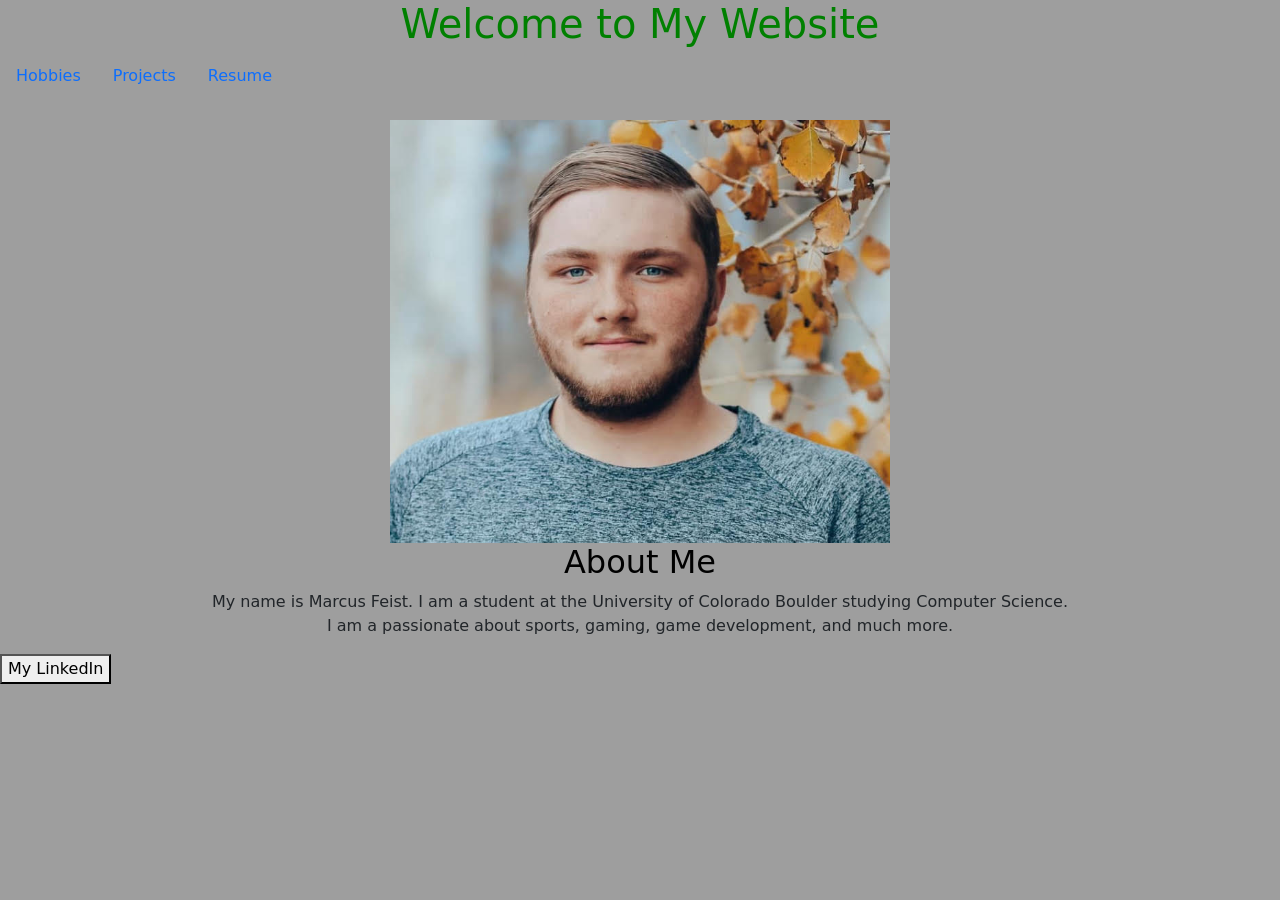
<file: index.html>
<!DOCTYPE html>
<html lang="en">
    <head>
        <meta charset="UTF-8">
        <meta name="viewport" content="width=device-width, initial-scale=1">
        <title>Marcus' Home Page</title>
        <link href="https://cdn.jsdelivr.net/npm/bootstrap@5.3.8/dist/css/bootstrap.min.css" rel="stylesheet" integrity="sha384-sRIl4kxILFvY47J16cr9ZwB07vP4J8+LH7qKQnuqkuIAvNWLzeN8tE5YBujZqJLB" crossorigin="anonymous">
        <link rel="stylesheet" href="../resources/css/styles.css">
    </head>
    <body>
        <header>
            <h1>Welcome to My Website</h1>
        </header>

        <nav>
            <!--
                <div class="nav-links">
                    <a href="./hobbies.html">Hobbies</a>
                    <a href="./projects.html">Projects</a>
                    <a href="./resume.html">Resume</a>
                </div>
            -->
            <ul class="nav"> <!-- nav classes together are used to create a simple navigation list using a flexbox -->
                <li class="nav-item">
                    <a class="nav-link active" aria-current="page" href="./hobbies.html">Hobbies</a>
                </li>
                <li class="nav-item"> <!-- needs to be used in lists-->
                    <a class="nav-link" href="./projects.html">Projects</a> <!-- nav-link is used for links-->
                </li>
                <li class="nav-item">
                    <a class="nav-link" href="./resume.html">Resume</a>
                </li>
            </ul>
        </nav>
        <br>
        <main>
            <img class="profile-picture" src="../resources/img/pfp.jpg" alt="Profile Picture" width="200" height="200">
                <section style="text-align: center;">
                    <h2>About Me</h2>
                    <p>My name is Marcus Feist. I am a student at the University of Colorado Boulder studying Computer Science.<br>
                        I am a passionate about sports, gaming, game development, and much more. 
                    </p>
                </section>
        </main>

        <footer>
            <form action="https://www.linkedin.com/in/marcus-feist-07030b360" method="get" target="_blank">
                <button type="submit">My LinkedIn</button>
            </form>
        </footer>
        <script src="https://cdn.jsdelivr.net/npm/bootstrap@5.3.8/dist/js/bootstrap.bundle.min.js" integrity="sha384-FKyoEForCGlyvwx9Hj09JcYn3nv7wiPVlz7YYwJrWVcXK/BmnVDxM+D2scQbITxI" crossorigin="anonymous"></script>
    </body>

</html>
</file>
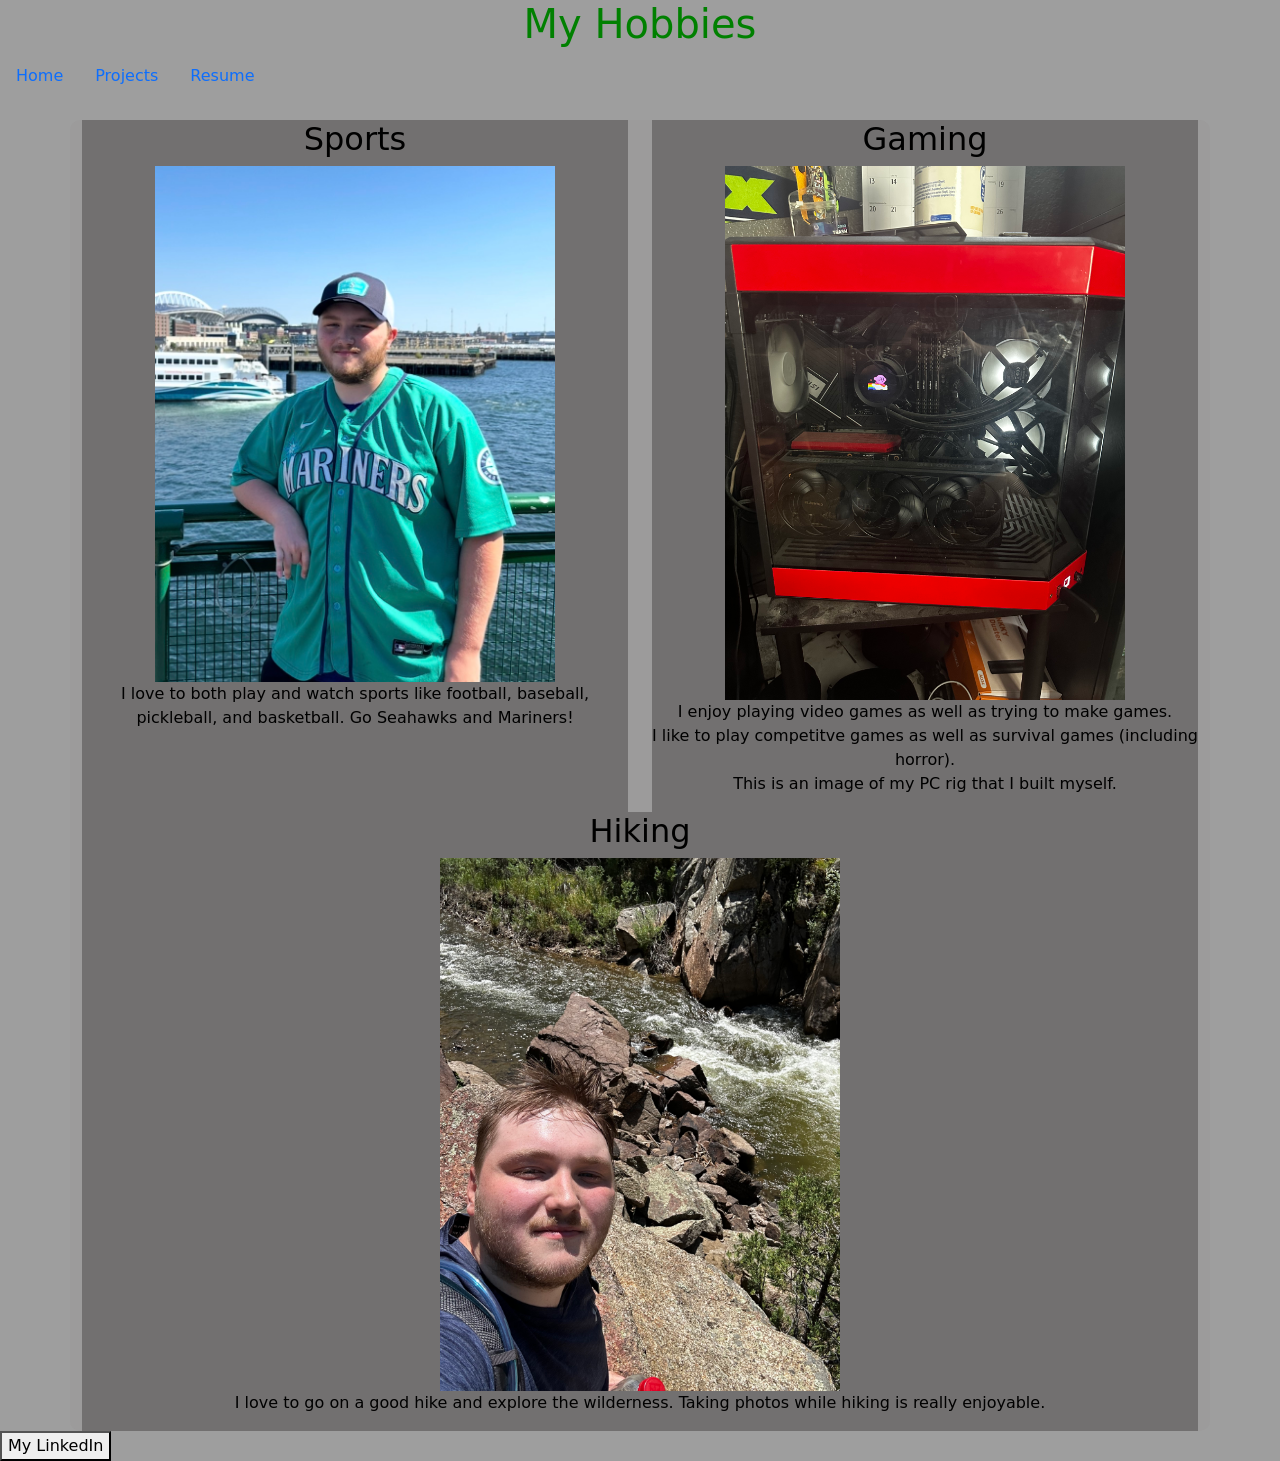
<file: hobbies.html>
<!DOCTYPE html>
<html lang="en">
    <head>
        <meta charset="UTF-8">
        <meta name="viewport" content="width=device-width, initial-scale=1">
        <title>Marcus' Hobbies</title>
        <link href="https://cdn.jsdelivr.net/npm/bootstrap@5.3.8/dist/css/bootstrap.min.css" rel="stylesheet" integrity="sha384-sRIl4kxILFvY47J16cr9ZwB07vP4J8+LH7qKQnuqkuIAvNWLzeN8tE5YBujZqJLB" crossorigin="anonymous">
        <link rel="stylesheet" href="../resources/css/styles.css">
    </head>
    
    <body>
        <header>
            <h1>My Hobbies</h1>
        </header>

        <nav>
            <!--
            <div class="nav-links">
                <a href="./home.html">Home</a>
                <a href="./projects.html">Projects</a>
                <a href="./resume.html">Resume</a>
            </div>
            -->
            <ul class="nav">
                <li class="nav-item">
                    <a class="nav-link active" aria-current="page" href="./index.html">Home</a>
                </li>
                <li class="nav-item">
                    <a class="nav-link" href="./projects.html">Projects</a>
                </li>
                <li class="nav-item">
                    <a class="nav-link" href="./resume.html">Resume</a>
                </li>
            </ul>
        </nav>

        <br>

        <main>
            <div class="container text-center">
                <div class="row">

                    <div class="column">
                        <h2>Sports</h2>
                        <img class="hobby-img" src="../resources/img/sports.jpeg" alt="Sports Image" width="400" height="auto">
                        <p> I love to both play and watch sports like football, baseball, pickleball, and basketball.
                            Go Seahawks and Mariners!
                        </p>
                    </div> 

                    <div class="column">
                        <h2>Gaming</h2>
                        <img class="hobby-img" src="../resources/img/gaming.jpeg" alt="Gaming Image" width="400" height="auto">
                        <p> 
                            I enjoy playing video games as well as trying to make games. <br> I like to play competitve games as 
                            well as survival games (including horror). <br> This is an image of my PC rig that I built myself.
                        </p>
                    </div>

                    <div class="column">
                        <h2>Hiking</h2>
                        <img class="hobby-img" src="../resources/img/hiking.jpeg" alt="Test Image" width="400" height="auto">
                        <p> 
                            I love to go on a good hike and explore the wilderness. Taking photos while
                            hiking is really enjoyable.
                        </p>
                    </div>
                </div>
            </div>
        </main>

        <footer>
            <form action="https://www.linkedin.com/in/marcus-feist-07030b360" method="get" target="_blank">
                <button type="submit">My LinkedIn</button>
            </form>
        </footer>
        <script src="https://cdn.jsdelivr.net/npm/bootstrap@5.3.8/dist/js/bootstrap.bundle.min.js" integrity="sha384-FKyoEForCGlyvwx9Hj09JcYn3nv7wiPVlz7YYwJrWVcXK/BmnVDxM+D2scQbITxI" crossorigin="anonymous"></script>
    </body>

</html>
</file>
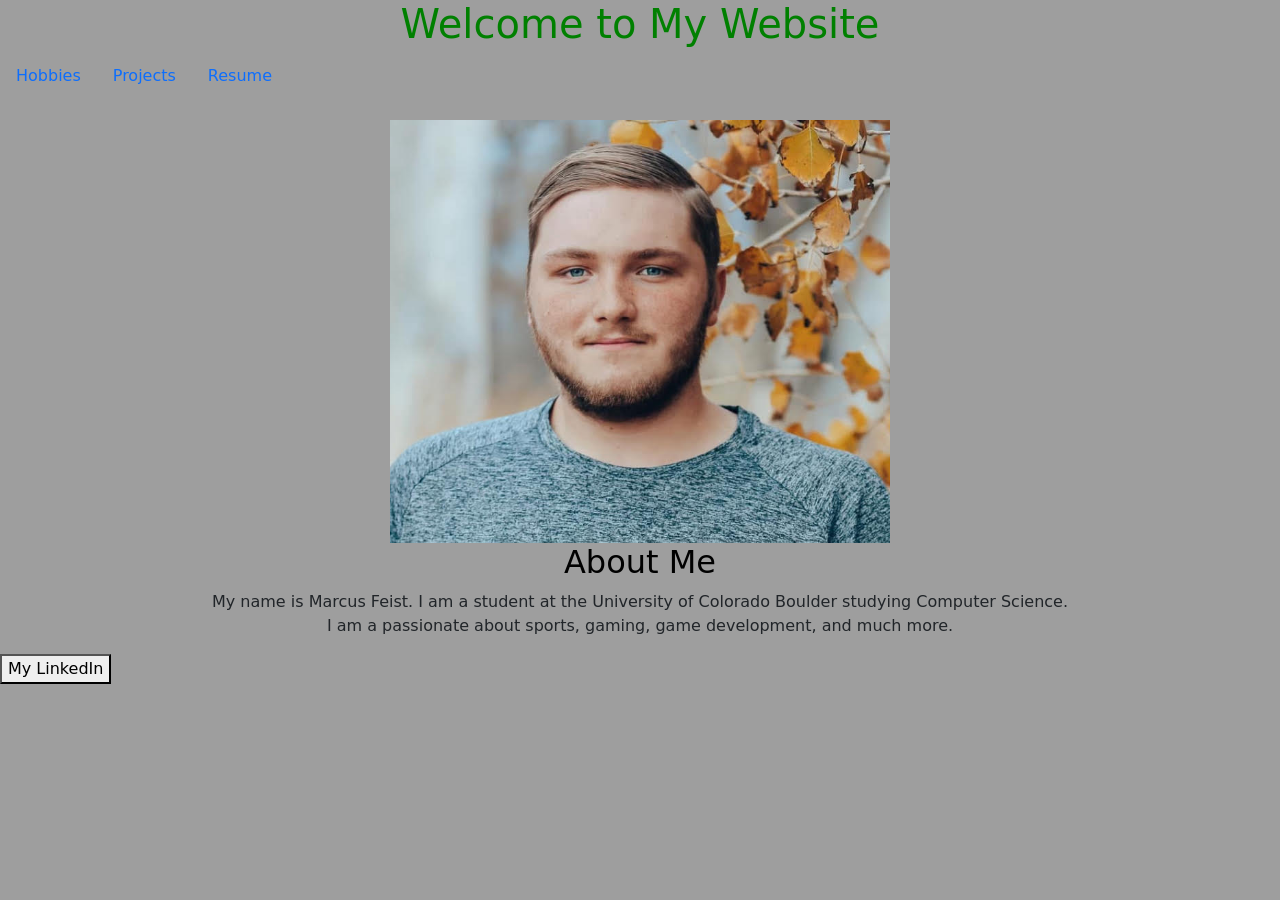
<file: home.html>
<!DOCTYPE html>
<html lang="en">
    <head>
        <meta charset="UTF-8">
        <meta name="viewport" content="width=device-width, initial-scale=1">
        <title>Marcus' Home Page</title>
        <link href="https://cdn.jsdelivr.net/npm/bootstrap@5.3.8/dist/css/bootstrap.min.css" rel="stylesheet" integrity="sha384-sRIl4kxILFvY47J16cr9ZwB07vP4J8+LH7qKQnuqkuIAvNWLzeN8tE5YBujZqJLB" crossorigin="anonymous">
        <link rel="stylesheet" href="../resources/css/styles.css">
    </head>
    <body>
        <header>
            <h1>Welcome to My Website</h1>
        </header>

        <nav>
            <!--
                <div class="nav-links">
                    <a href="./hobbies.html">Hobbies</a>
                    <a href="./projects.html">Projects</a>
                    <a href="./resume.html">Resume</a>
                </div>
            -->
            <ul class="nav"> <!-- nav classes together are used to create a simple navigation list using a flexbox -->
                <li class="nav-item">
                    <a class="nav-link active" aria-current="page" href="./hobbies.html">Hobbies</a>
                </li>
                <li class="nav-item"> <!-- needs to be used in lists-->
                    <a class="nav-link" href="./projects.html">Projects</a> <!-- nav-link is used for links-->
                </li>
                <li class="nav-item">
                    <a class="nav-link" href="./resume.html">Resume</a>
                </li>
            </ul>
        </nav>
        <br>
        <main>
            <img class="profile-picture" src="../resources/img/pfp.jpg" alt="Profile Picture" width="200" height="200">
                <section style="text-align: center;">
                    <h2>About Me</h2>
                    <p>My name is Marcus Feist. I am a student at the University of Colorado Boulder studying Computer Science.<br>
                        I am a passionate about sports, gaming, game development, and much more. 
                    </p>
                </section>
        </main>

        <footer>
            <form action="https://www.linkedin.com/in/marcus-feist-07030b360" method="get" target="_blank">
                <button type="submit">My LinkedIn</button>
            </form>
        </footer>
        <script src="https://cdn.jsdelivr.net/npm/bootstrap@5.3.8/dist/js/bootstrap.bundle.min.js" integrity="sha384-FKyoEForCGlyvwx9Hj09JcYn3nv7wiPVlz7YYwJrWVcXK/BmnVDxM+D2scQbITxI" crossorigin="anonymous"></script>
    </body>

</html>
</file>
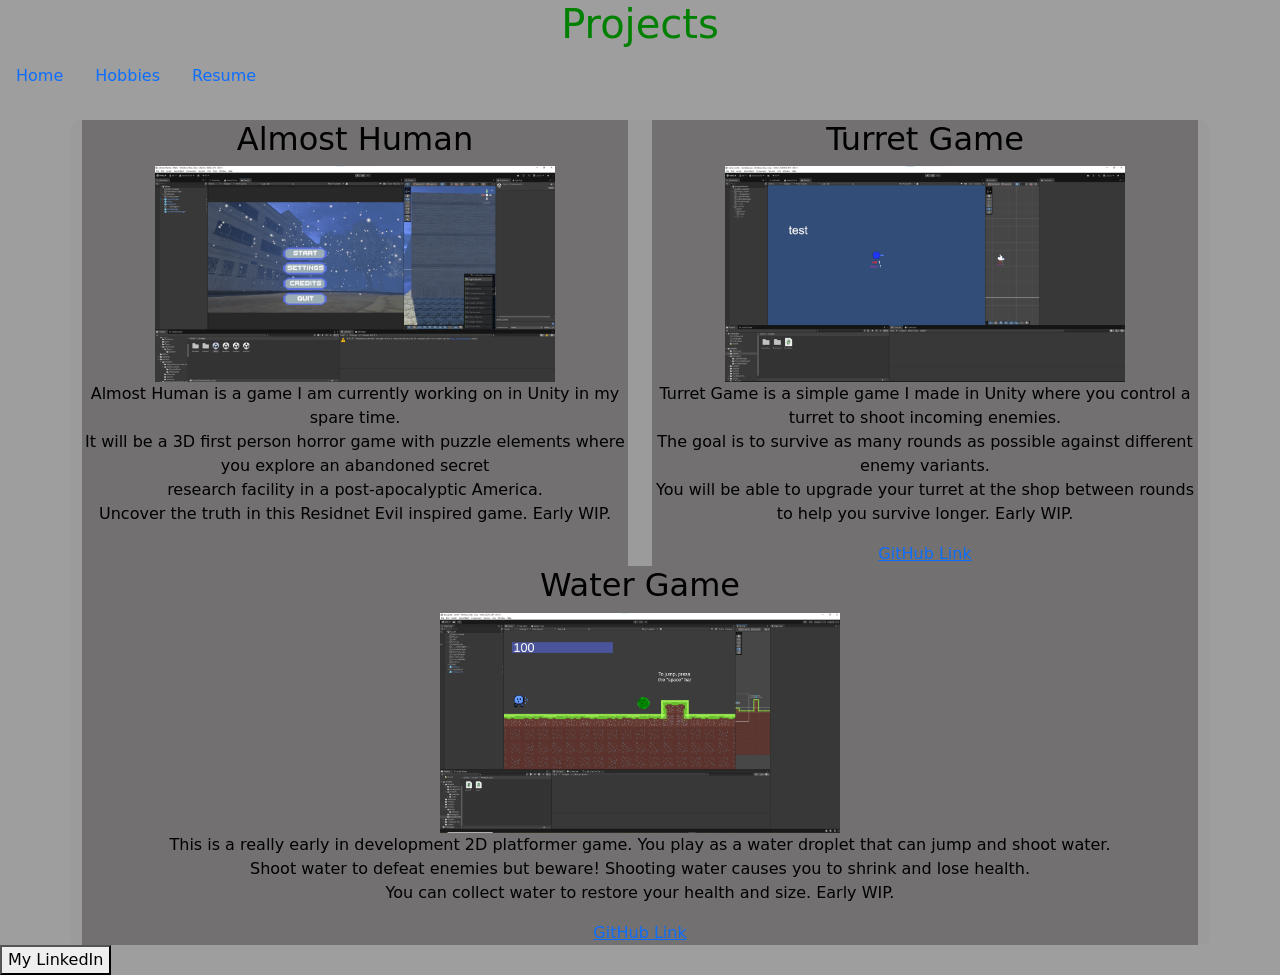
<file: projects.html>
<!DOCTYPE html>
<html lang="en">    
    <head>
        <meta charset="UTF-8">
        <meta name="viewport" content="width=device-width, initial-scale=1">
        <title>Marcus' Projects</title>
        <link href="https://cdn.jsdelivr.net/npm/bootstrap@5.3.8/dist/css/bootstrap.min.css" rel="stylesheet" integrity="sha384-sRIl4kxILFvY47J16cr9ZwB07vP4J8+LH7qKQnuqkuIAvNWLzeN8tE5YBujZqJLB" crossorigin="anonymous">
        <link rel="stylesheet" href="../resources/css/styles.css">
    </head>
    
    <body>
        <header>
            <h1>Projects</h1>
        </header>

        <nav>
            <!--
            <div class="nav-links">
                <a href="./home.html">Home</a>
                <a href="./hobbies.html">Hobbies</a>
                <a href="./resume.html">Resume</a>
            </div>
            -->
            <ul class="nav">
                <li class="nav-item">
                    <a class="nav-link active" aria-current="page" href="./index.html">Home</a>
                </li>
                <li class="nav-item">
                    <a class="nav-link" href="./hobbies.html">Hobbies</a>
                </li>
                <li class="nav-item">
                    <a class="nav-link" href="./resume.html">Resume</a>
                </li>
            </ul>
        </nav>
        <br>
        <main>
            <div class="container text-center">
                <div class="row">
                    <div class="column">
                        <h2>Almost Human</h2>
                        <img class="hobby-img" src="../resources/img/almosthuman.png" alt="Almost Human Image" width="400" height="auto">
                        <p>Almost Human is a game I am currently working on in Unity in my spare time.
                            <br>
                            It will be a 3D first person horror game with puzzle elements where you 
                            explore an abandoned secret 
                            <br>
                            research facility in a post-apocalyptic America.
                            <br>
                            Uncover the truth in this Residnet Evil inspired game. Early WIP.
                        </p>
                    </div> 

                    <div class="column">
                        <h2>Turret Game</h2>
                        <img class="hobby-img" src="../resources/img/turretgame.png" alt="turret Game Image" width="400" height="auto">
                        <p> 
                            Turret Game is a simple game I made in Unity where you control a turret to shoot incoming enemies.
                            <br>
                            The goal is to survive as many rounds as possible against different enemy variants.
                            <br>
                            You will be able to upgrade your turret at the shop between rounds to help you survive longer. Early WIP.
                        </p>
                        <a href="https://github.com/HollowFortune/Game_Turret_.git" target="_blank">GitHub Link</a>
                    </div>

                    <div class="column">
                        <h2>Water Game</h2>
                        <img class="hobby-img" src="../resources/img/watergame.png" alt="Water Game Image" width="400" height="auto">
                        <p> 
                            This is a really early in development 2D platformer game. You play as a water droplet that can jump and shoot water.
                            <br>
                            Shoot water to defeat enemies but beware! Shooting water causes you to shrink and lose health. 
                            <br>
                            You can collect water to restore your health and size. Early WIP.
                        </p>
                        <a href="https://github.com/HollowFortune/test_game.git" target="_blank">GitHub Link</a>
                    </div>
                </div>
            </div>
        </main>
        
        <footer>
            <form action="https://www.linkedin.com/in/marcus-feist-07030b360" method="get" target="_blank">
                <button type="submit">My LinkedIn</button>
            </form>
        </footer>
        <script src="https://cdn.jsdelivr.net/npm/bootstrap@5.3.8/dist/js/bootstrap.bundle.min.js" integrity="sha384-FKyoEForCGlyvwx9Hj09JcYn3nv7wiPVlz7YYwJrWVcXK/BmnVDxM+D2scQbITxI" crossorigin="anonymous"></script>
    </body>
</html>
</file>
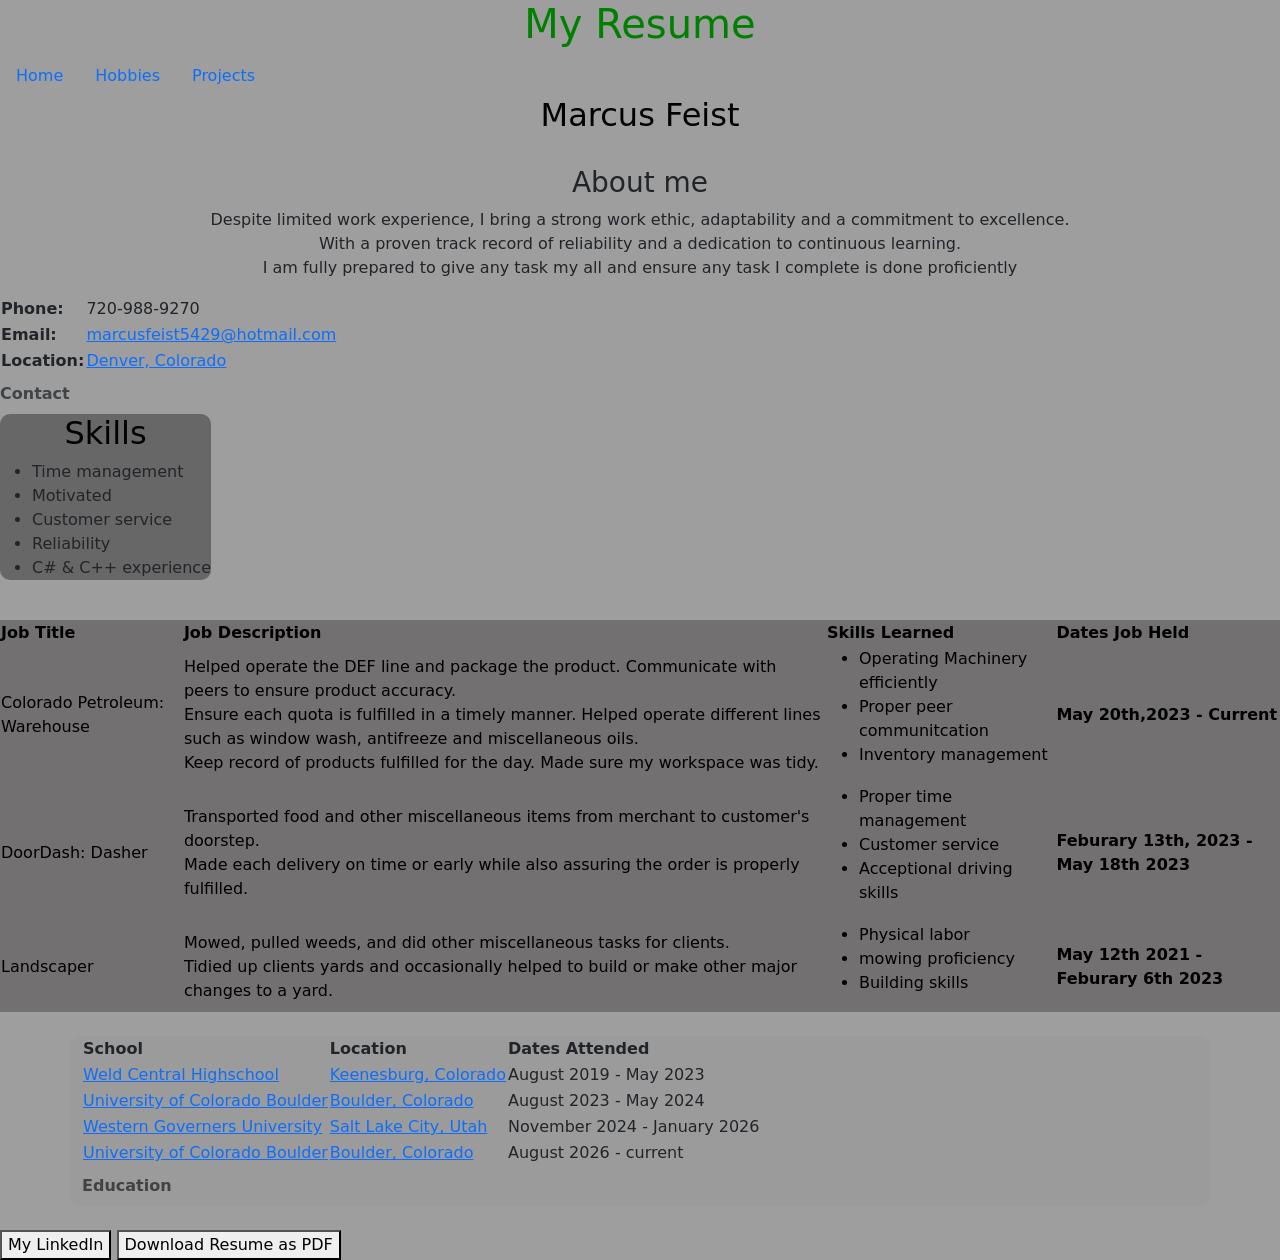
<file: resume.html>
<!DOCTYPE html>
<html lang="en">    
    <head>
        <meta charset="UTF-8">
        <meta name="viewport" content="width=device-width, initial-scale=1">
        <title>Marcus' Resume</title>
        <link href="https://cdn.jsdelivr.net/npm/bootstrap@5.3.8/dist/css/bootstrap.min.css" rel="stylesheet" integrity="sha384-sRIl4kxILFvY47J16cr9ZwB07vP4J8+LH7qKQnuqkuIAvNWLzeN8tE5YBujZqJLB" crossorigin="anonymous">
        <link rel="stylesheet" href="../resources/css/styles.css">
    </head>

    <body>
        <header>
            <h1>My Resume</h1>
        </header>
        <nav>
            <!--
            <div class="nav-links">
                <a href="./home.html">Home</a>
                <a href="./hobbies.html">Hobbies</a>
                <a href="./projects.html">Projects</a>
            </div>
            -->
            <ul class="nav"> 
                <li class="nav-item">
                    <a class="nav-link active" aria-current="page" href="./index.html">Home</a>
                </li>
                <li class="nav-item">
                    <a class="nav-link" href="./hobbies.html">Hobbies</a>
                </li>
                <li class="nav-item">
                    <a class="nav-link" href="./projects.html">Projects </a>
                </li>
            </ul>
        </nav>

        <main>
            <h2>Marcus Feist</h2>
            <br>
            <h3 style="text-align: center;">About me</h3>
            <span>
                <section id="about">
                    <span>
                        <p>Despite limited work experience, I bring a strong work ethic, adaptability and a commitment to excellence.<br>
                        With a proven track record of reliability and a dedication to continuous learning. <br>I am fully prepared to give any task my all and ensure any task I complete is done proficiently</p>
                    </span>    
                </section>
                <section id="contact">
                    <table>
                    <caption><strong>Contact</strong></caption>
                    <tr>
                        <th>Phone: </th>
                        <td>720-988-9270</td>
                    </tr>
                    <tr>
                        <th>Email: </th>
                        <td><a href="mailto:marcusfeist5429@hotmail.com">marcusfeist5429@hotmail.com</a></td>
                    </tr>
                    <tr>
                        <th>Location: </th>
                        <td><a href="https://www.google.com/maps/place/Denver,+CO/@39.7643061,-105.1843673,10z/data=!3m1!4b1!4m6!3m5!1s0x876b80aa231f17cf:0x118ef4f8278a36d6!8m2!3d39.7392358!4d-104.990251!16zL20vMDJjbDE?entry=ttu&g_ep=EgoyMDI1MTEwNC4xIKXMDSoASAFQAw%3D%3D" target="_blank">Denver, Colorado</a></td>
                    </tr>
                    </table>
                </section>
            </span>
                <section id="skills">
                    <h2>Skills</h2>
                    <ul>
                        <li>Time management</li>
                        <li>Motivated</li>
                        <li>Customer service</li>
                        <li>Reliability</li>
                        <li>C# & C++ experience</li>
                    </ul>
                </section>
            <br>
            <section class="table-primary"> <!-- This creates a full-width section -->
                <div>
                    <table class="jobs">
                        <tr>
                            <th>Job Title </th>
                            <th>Job Description </th>
                            <th>Skills Learned </th>
                            <th>Dates Job Held </th>
                        </tr>
                        <tr>
                            <td>Colorado Petroleum: Warehouse</td>
                            <td>Helped operate the DEF line and package the product. Communicate with peers to ensure product accuracy. <br>Ensure each quota is fulfilled in a timely manner.
                                Helped operate different lines such as window wash, antifreeze and miscellaneous oils.<br> Keep record of products fulfilled for the day. Made sure my workspace was tidy. 
                            </td>
                            <td>
                                <ul>
                                    <li>Operating Machinery efficiently</li>
                                    <li>Proper peer communitcation</li>
                                    <li>Inventory management</li>
                                </ul>
                            </td>
                            <td>
                                <strong>May 20th,2023 - Current</strong>
                            </td>
                        </tr>
                        <tr>
                            <td>DoorDash: Dasher</td>
                            <td>Transported food and other miscellaneous items from merchant to customer's doorstep. <br>
                            Made each delivery on time or early while also assuring the order is properly fulfilled.
                            </td>
                            <td>
                                <ul>
                                    <li>Proper time management</li>
                                    <li>Customer service</li>
                                    <li>Acceptional driving skills</li>
                                </ul>
                            </td>
                            <td>
                                <strong>Feburary 13th, 2023 - May 18th 2023</strong>
                            </td>
                        </tr>
                        <tr>
                            <td>Landscaper</td>
                            <td>
                                Mowed, pulled weeds, and did other miscellaneous tasks for clients.<br>
                                Tidied up clients yards and occasionally helped to build or make other major changes to a yard.
                            </td>
                            <td>
                                 <ul>
                                    <li>Physical labor</li>
                                    <li>mowing proficiency</li>
                                    <li>Building skills</li>
                                </ul>
                            </td>
                            <td>
                                <strong>May 12th 2021 - Feburary 6th 2023</strong>
                            </td>
                        </tr>
                    </table>
                </div>
            </section>
            <br>
            <section class="container">
                <div>
                    <table>
                        <caption><strong>Education</strong></caption>
                        <tr>
                            <th>School</th>
                            <th>Location</th>
                            <th>Dates Attended</th>
                        </tr>
                        <tr>
                            <td><a href="https://wchs.re3j.com/" target="_blank">Weld Central Highschool</a></td>
                            <td><a href="https://maps.app.goo.gl/RP256p7rbtduLgF96" target="_blank">Keenesburg, Colorado</a></td>
                            <td>August 2019 - May 2023</td>
                        </tr>
                        <tr>
                            <td><a href="https://www.colorado.edu/" target="_blank">University of Colorado Boulder</a></td>
                            <td><a href="https://maps.app.goo.gl/ZKw7CDFr7rCy4GqX7" target="_blank">Boulder, Colorado</a></td>
                            <td>August 2023 - May 2024</td>
                        </tr>
                        <tr>
                            <td><a href="https://www.wgu.edu/" target="_blank">Western Governers University</a></td>
                            <td><a href="https://maps.app.goo.gl/u9fzydr246zxLu9d7" target="_blank">Salt Lake City, Utah</a></td>
                            <td>November 2024 - January 2026</td>
                        </tr>
                        <tr>
                            <td><a href="https://www.colorado.edu/" target="_blank">University of Colorado Boulder</a></td>
                            <td><a href="https://maps.app.goo.gl/ZKw7CDFr7rCy4GqX7" target="_blank">Boulder, Colorado</a></td>
                            <td>August 2026 - current</td>
                        </tr>
                    </table>
                </div>
            </section>
        </main>
            <br>
        <footer>
            <form action="https://www.linkedin.com/in/marcus-feist-07030b360" method="get" target="_blank">
                <button type="submit">My LinkedIn</button>
                <!-- The click event calls the browser print engine -->
                <button onclick="window.print()">Download Resume as PDF</button>

            </form> 
        </footer>
        <script src="https://cdn.jsdelivr.net/npm/bootstrap@5.3.8/dist/js/bootstrap.bundle.min.js" integrity="sha384-FKyoEForCGlyvwx9Hj09JcYn3nv7wiPVlz7YYwJrWVcXK/BmnVDxM+D2scQbITxI" crossorigin="anonymous"></script>
    </body>
    
</html>
</file>
<file: resources/css/styles.css>
.nav-links {
    display: flex;
    justify-content: space-between;
    color: green;
    background-color: rgb(114, 112, 112);
    padding: 10px; /* Add padding for spacing */
    border-radius: 5px; /* Add border radius for rounded corners */
    font-size: 20px;
}
/* element selector */
h1 {
    color: green; /* custom color for the heading */
    text-align: center;
}

h2 {
    color: black;
    text-align: center;
}
/* class selector */
.profile-picture 
{
    display: block;
    margin: 0 auto; /* margin auto to center the image horizontally */
    width: 500px;
    height: auto;  
}

body
{
   background-color: rgb(158, 158, 158) !important; /* ovverride the default bootstrap background color */
}

.row {
   display: flex;
   flex-wrap: wrap;
}

.column {
   display: flex;
   flex-direction: column;
   flex: 33.33%;
   align-items: center;
   color: black;
   font-size: 16px;
   background-color: rgb(114, 112, 112);
   background-clip: content-box;    
}

#about{
    text-align: center;
}

#skills{
    width: fit-content;
    background-color: rgb(103, 103, 103);
    border-radius: 10px; /* Add border radius for rounded corners */
}

.jobs{
    background-color: rgb(114, 112, 112); 
    width: 100%;
}   

/* override the default bootstrap background color and border radius */
.table-primary { 
    background-color: rgb(114, 112, 112);
    border-radius: 10px; /* Add border radius for rounded corners */
}

.container{
    background-color: rgb(156, 155, 155);
    border-radius: 10px; /* Add border radius for rounded corners */
}
</file>
